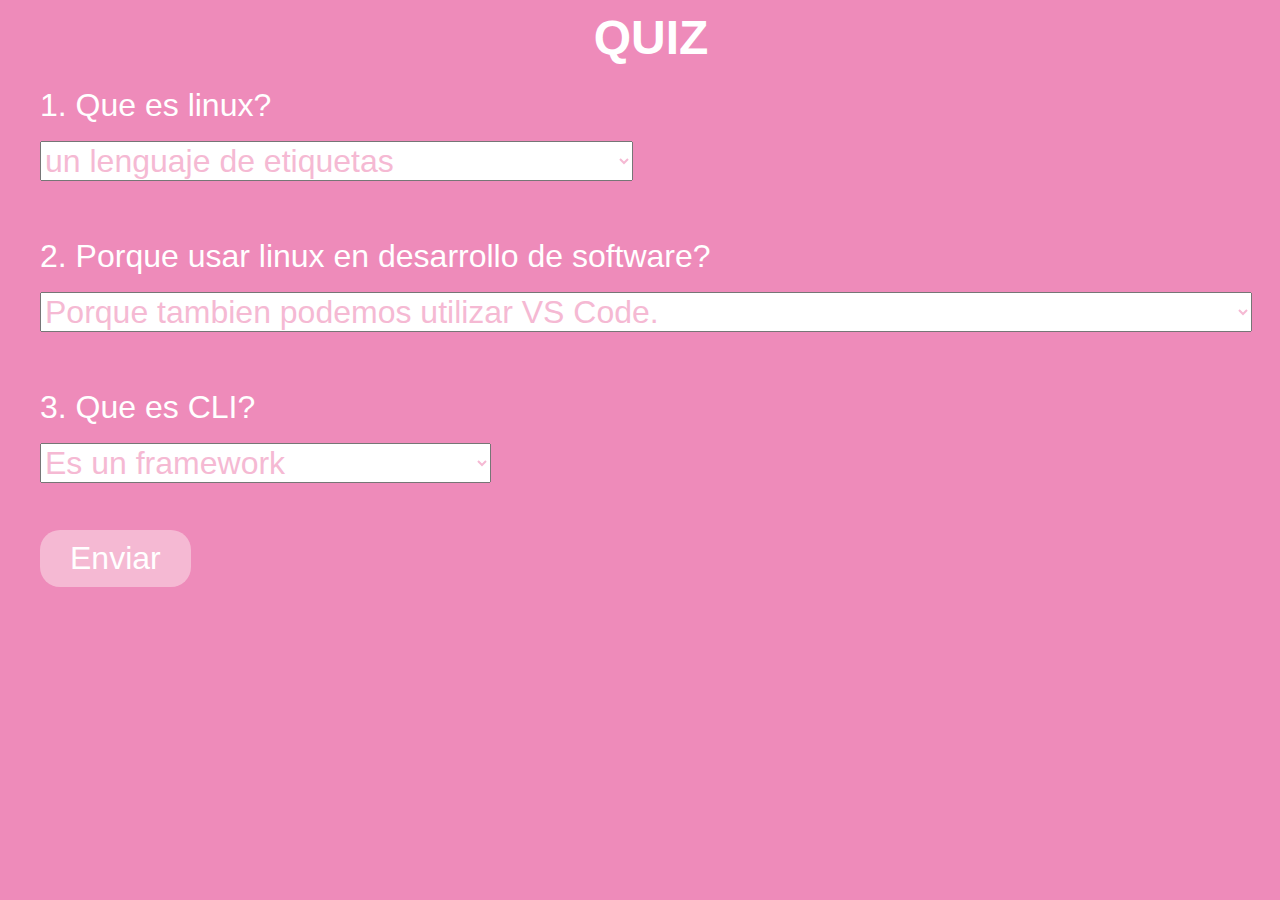
<file: index.html>
<!DOCTYPE html>
<html lang="en">
<head>
    <meta charset="UTF-8">
    <meta http-equiv="X-UA-Compatible" content="IE=edge">
    <meta name="viewport" content="width=device-width, initial-scale=1.0">
    <title>Document</title>
    <link rel="stylesheet" href="css/style.css">
    
</head>
<body>
    <h1>QUIZ</h1>
    <div>
        <p class="pregunta">1. Que es linux? </p>
        <select class="sele" name="pregunta numero: 1" id="pre1">
            <option value="¡INCORRECTO!">un lenguaje de etiquetas</option>
            <option value="¡INCORRECTO!">Un lenguaje de programacion</option>
            <option value="¡CORRECTO!">Un sistema operativo (SO) open source.</option>
        </select>
    </div>
    <br>
    <div>
        <p class="pregunta">2. Porque usar linux en desarrollo de software? </p>
        <select class="sele" name="pregunta numero: 2" id="pre2">
            <option value="¡INCORRECTO!">Porque tambien podemos utilizar VS Code.</option>
            <option value="¡CORRECTO!">Porque permite crear todo tipo de software y un entorno gráfico amigable e intuitivo.</option>
            <option value="¡INCORRECTO!">Porque el codigo es mas facil de entender.</option>
        </select>
    </div>
    <br>
    <div>
        <p class="pregunta">3. Que es CLI? </p>
        <select class="sele" name="pregunta numero: 3" id="pre3">
            <option value="¡INCORRECTO!">Es un framework</option>
            <option value="¡INCORRECTO!">Un tipo de hosting</option>
            <option value="¡CORRECTO!">interfaz de línea de comandos</option>
        </select>
    </div>
    <br>
    <button class="button" onclick="respuesta()">Enviar</button>




    <script src="js/script.js"></script>
</body>
</html>
</file>
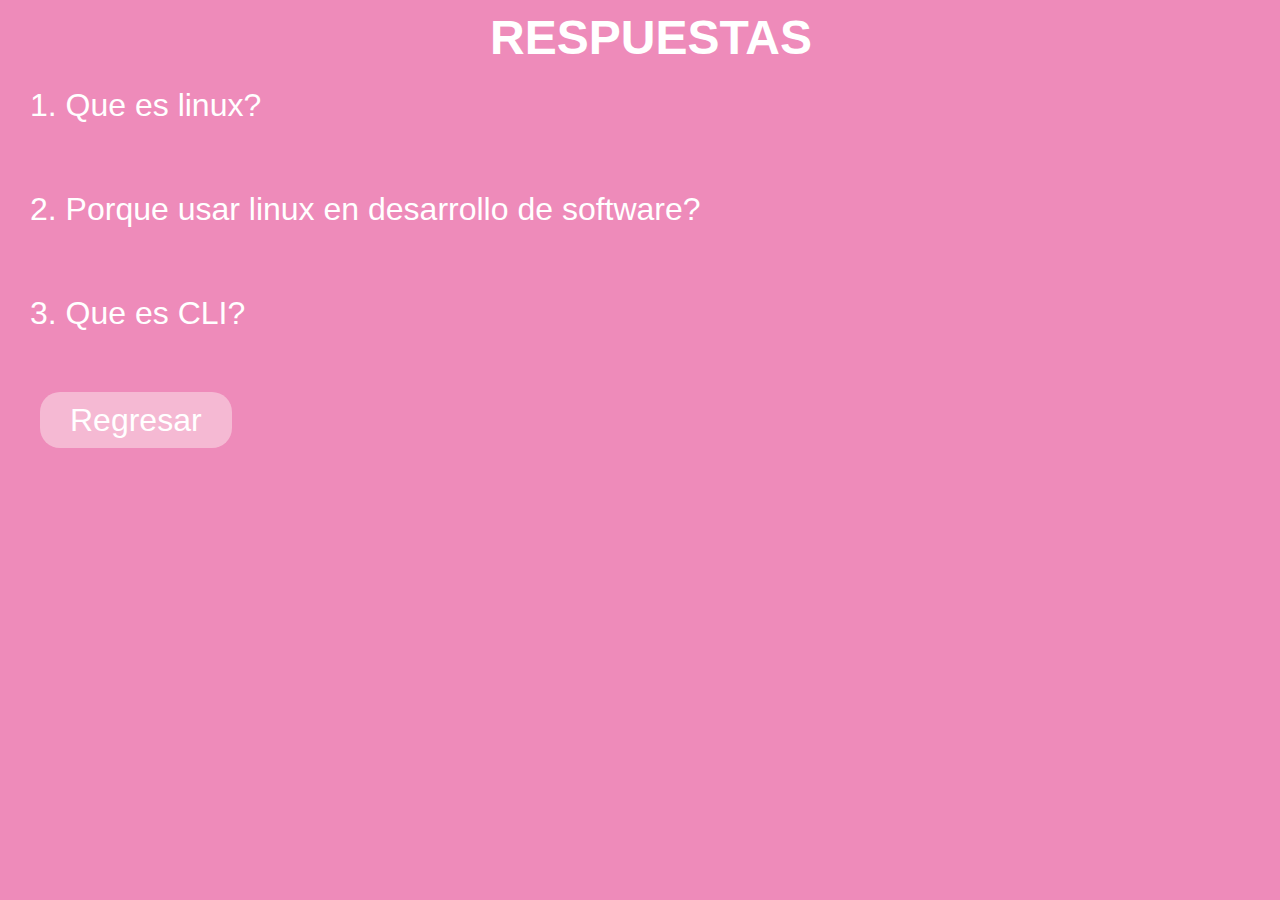
<file: respuesta.html>
<!DOCTYPE html>
<html lang="en">
<head>
    <meta charset="UTF-8">
    <meta http-equiv="X-UA-Compatible" content="IE=edge">
    <meta name="viewport" content="width=device-width, initial-scale=1.0">
    <title>Document</title>
    <link rel="stylesheet" href="css/style.css">
    
</head>
<body>
    <h1>RESPUESTAS</h1>
    <p class="respuesta">
        1. Que es linux? <br>
        <p class="res" name="rp1" id="respuesta"></p>
    </p>
    <br>
    <p class="respuesta">
        2. Porque usar linux en desarrollo de software? <br>
        <p class="res" name="rp2" id="respuesta2"></p>
    </p>
    <br>
    <p class="respuesta">
        3. Que es CLI? <br>
        <p class="res" name="rp3" id="respuesta3"></p>
    </p>
    <br><br>

    <a  href="index.html">Regresar</a>






    <script src="js/script2.js"></script>
</body>
</html>
</file>
<file: css/style.css>
* { 
    padding: 0;
    margin-left: 10px;
    margin-top: 5px;
    margin-bottom: 12px;

}
body{
    background-color: rgb(238, 139, 186);
}
h1{
    text-align: center;
    color: white;
    font-size: 3em;
    font-family: Impact, Haettenschweiler, 'Arial Narrow Bold', sans-serif;
}

.pregunta{
    padding-top: 10px;
    color: white;
    font-size: 2em;
    font-family: Impact, Haettenschweiler, 'Arial Narrow Bold', sans-serif;
}
.respuesta{
    padding-top: 10px;
    color: white;
    font-size: 2em;
    font-family: Impact, Haettenschweiler, 'Arial Narrow Bold', sans-serif;
}
.res{
    padding-top: 10px;
    color: white;
    font-size: 2em;
}
.sele{
    font-size: 2em;
    cursor: pointer;
    font-family: Impact, Haettenschweiler, 'Arial Narrow Bold', sans-serif;
    color: rgb(245, 185, 211);
}

.button{
    font-size: 2em;
    border-radius:20px;
    margin-left: 20px;
    border-style:none;
    background-color: rgb(245, 185, 211);
    color: white;
    padding: 10px 30px;
    font-family: Impact, Haettenschweiler, 'Arial Narrow Bold', sans-serif;
}

.button:hover{
    color: white;
    cursor: pointer;
    border-radius:20px;
    border: 2px solid white;
    background-color: rgb(245, 185, 211);
}

a{
    color: white;
    text-decoration: none;
    font-size: 2em;
    margin-left: 20px;
    background-color: rgb(245, 185, 211);
    border-radius: 20px;
    padding: 10px 30px;
    font-family:Impact, Haettenschweiler, 'Arial Narrow Bold', sans-serif;
    
}

a:hover{
    color: white;
    border: 2px solid white;
    border-radius: 20px;
    padding: 10px 30px;
    font-family: Impact, Haettenschweiler, 'Arial Narrow Bold', sans-serif;

}
</file>
